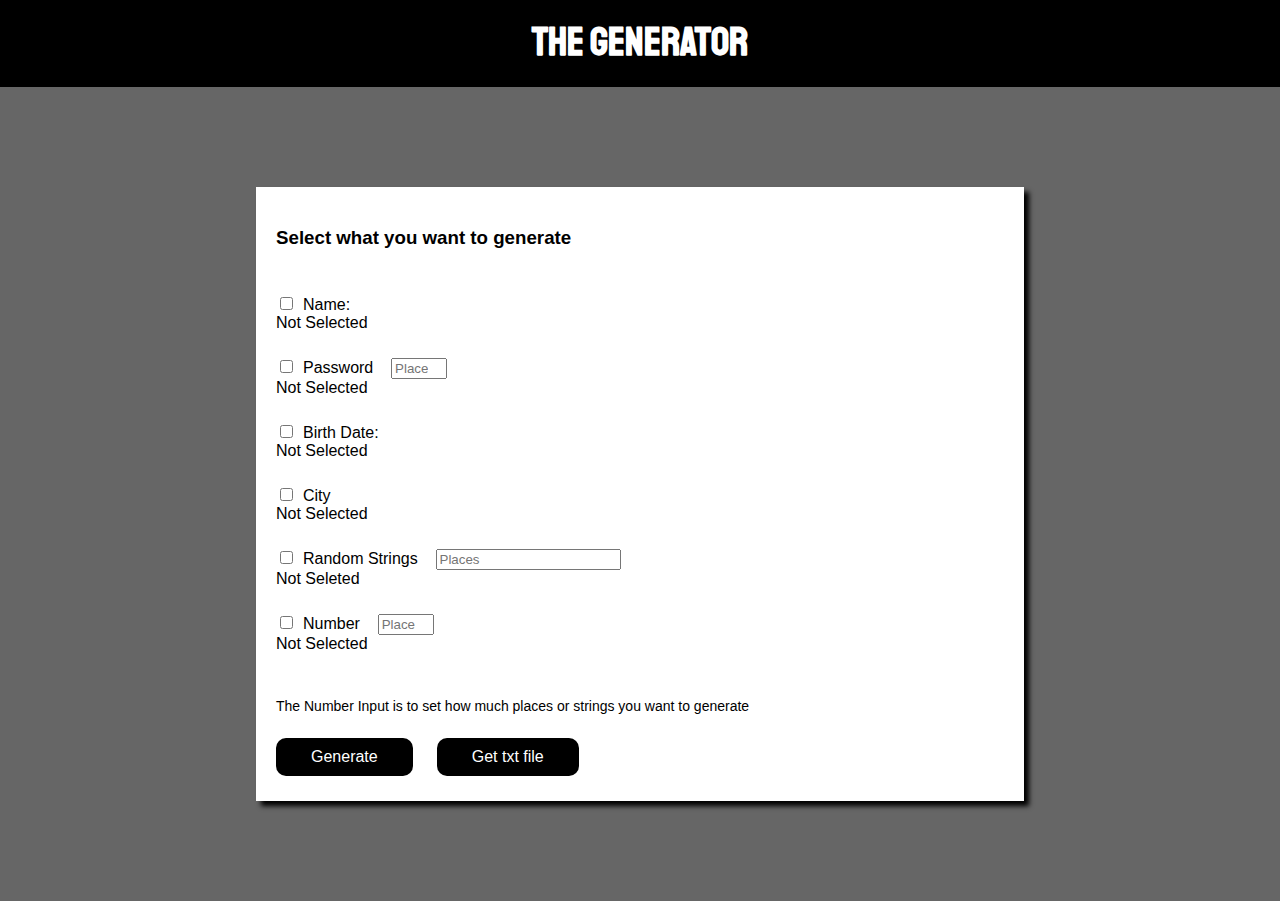
<file: index.html>
<!DOCTYPE html>
<html>
  <head>
    <meta charset="utf-8">
    <meta charset="UTF-8">
    <meta name="keywords" content="HTML, CSS, JavaScript">
    <meta name="author" content="Powerclan">
    <meta name="viewport" content="width=device-width, initial-scale=1.0">
    <link rel="stylesheet" href="style.css">
    <link rel="icon" type="image/x-icon" href="pics/logo.ico">
    <link rel="preconnect" href="https://fonts.googleapis.com">
    <link rel="preconnect" href="https://fonts.gstatic.com" crossorigin>
    <link href="https://fonts.googleapis.com/css2?family=Staatliches&display=swap" rel="stylesheet"> 
    

    <title>The Generator</title>
  </head>
  <body>
    <nav>
        <h1><a href="index.html" style="color: white; text-decoration: none;">The Generator</a></h1>
    </nav>
        <div class="generate">
            <h3>Select what you want to generate</h3>
            <div class="row-generate">  
                <label><input type="checkbox" id="name-checkbox">Name: &nbsp;&nbsp;&nbsp;<br /><a id="gen-name">Not Selected</a></label>
            </div>
            <div class="row-generate">
                <label><input type="checkbox" id="password-checkbox">Password &nbsp;&nbsp;&nbsp;<input type="number" id="password-get" placeholder="Places" min="1" max="20"><br /><a id="gen-password">Not Selected</a></label>
                
            </div>
            <div class="row-generate">
                <label><input type="checkbox" id="BirthDate-checkbox">Birth Date: &nbsp;&nbsp;&nbsp;<br /><a id="gen-birthdate">Not Selected</a></label>
                
            </div>
            <div class="row-generate">
                <label><input type="checkbox" id="city-checkbox">City &nbsp;&nbsp;&nbsp;<br /><a id="gen-city">Not Selected</a></label>
            </div>
            <div class="row-generate">
                <label><input type="checkbox" id="string-checkbox">Random Strings &nbsp;&nbsp;&nbsp;<input type="text" placeholder="Places" min="1" max="20" id="string-get"><br /><a id="gen-string">Not Seleted</a></label>
                
            </div>
            <div class="row-generate">
                <label><input type="checkbox" id="number-checkbox">Number &nbsp;&nbsp;&nbsp;<input type="number" placeholder="Places" min="1" max="20" id="number-get"><br /><a id="gen-number">Not Selected</a></label>
                
            </div>
            <p>The Number Input is to set how much places or strings you want to generate</p>
            <button type="submit" id="btn-generate" onclick="generate()">Generate</button>
            <button type="button" onclick="save_txt()">Get txt file</button>
        </div>
  <script src="script.js"></script>
  </body>

  <script>

  </script>


</html>
</file>
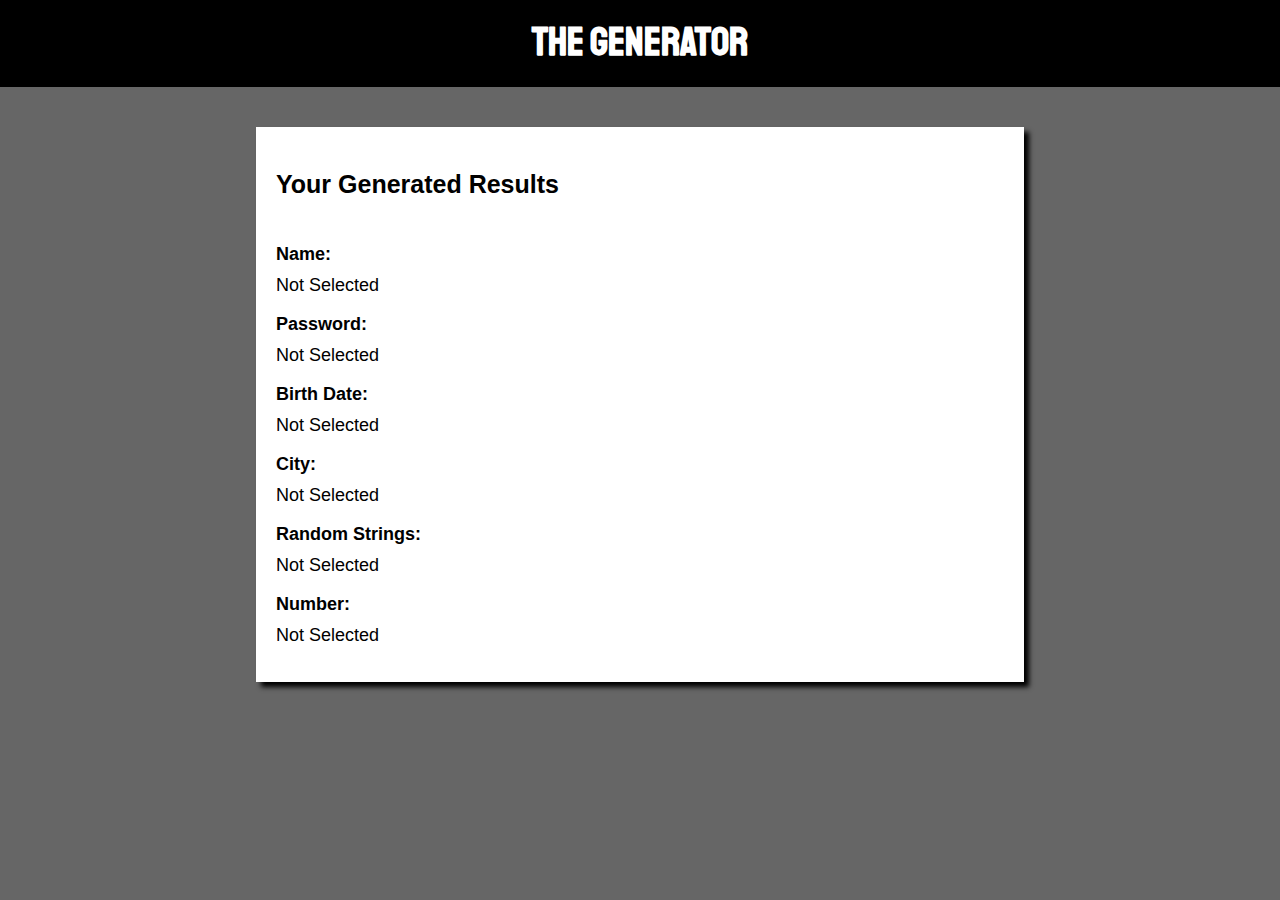
<file: results.html>
<!DOCTYPE html>
<html>
  <head>
    <meta charset="utf-8">
    <meta charset="UTF-8">
    <meta name="keywords" content="HTML, CSS, JavaScript">
    <meta name="author" content="Powerclan">
    <meta name="viewport" content="width=device-width, initial-scale=1.0">
    <link href="style.css" rel="stylesheet">
    <link rel="icon" type="image/x-icon" href="pics/logo.ico">
    <link rel="preconnect" href="https://fonts.googleapis.com">
    <link rel="preconnect" href="https://fonts.gstatic.com" crossorigin>
    <link href="https://fonts.googleapis.com/css2?family=Staatliches&display=swap" rel="stylesheet"> 
    
    

    <title>Results</title>
  </head>
  <body>
    <nav>
        <h1><a href="index.html" style="color: white; text-decoration: none;">The Generator</a></h1>
    </nav>
    <div class="results">
        <br />
        <h3>Your Generated Results</h3>
        <h4>Name:</h4>
        <p id="resultName">Not Selected</p>
        <h4>Password:</h4>
        <p id="resultPSW">Not Selected</p>
        <h4>Birth Date:</h4>
        <p id="resultDate">Not Selected</p>
        <h4>City:</h4>
        <p id="resultCity">Not Selected</p>
        <h4>Random Strings:</h4>
        <p id="resultString">Not Selected</p>
        <h4>Number:</h4>
        <p id="resultNumber">Not Selected</p>
        <br />
    </div>
    <script src="script.js"></script>
  </body>
</html>
</file>
<file: style.css>
body{
    padding: 0px;
    margin: 0px;
    background-color: rgb(102, 102, 102);
}

nav{
    width: 100%;
    background-color: black;
    height: 100px;
    margin-top: -40px;
}

nav h1{
    font-family: 'Staatliches', cursive;
    color: white;
    text-align: center;
    margin-left: 0px;
    padding: 0px;
    padding-top: 30px;
    font-size: 40px;
}

.generate{
    background-color: white;
    width: 60%;
    margin-top: 100px;
    margin-bottom: 100px;
    margin-left: 20%;
    box-shadow: 5px 5px 5px black;
}

@media(max-width: 744px){
    .generate{
        width: 100%;
        margin-top: 0px;
        margin-left: 0%;
        box-shadow: 5px 5px 5px black;
        margin-bottom: 0px;
    }   
}

.generate h3{
    font-family: Arial, Helvetica, sans-serif;
    padding: 20px;
    padding-top: 40px;
}

.gen-number{
    margin-left: 20px;
    padding-left: 20px;
}

.generate p{
    font-family: Arial, Helvetica, sans-serif;
    padding-left: 20px;
    padding-top: 20px;
    font-size: 14px;
}

.column-gen{
    display: inline-block;
}

.row-generate{
    margin-top: 25px;
    margin-bottom: 25px;
}

.generate .row-generate label{
    padding: 20px;
    padding-top: 10px;
    padding-bottom: 10px;
    font-family: Arial, Helvetica, sans-serif;
    font-weight: normal;
    font-size: 16px;   
    padding-left: 20px;
}

.generate .row-generate label a{
    padding-left: 20px;
}

.generate .row-generate label input{
    margin-right: 10px;
}

.generate button{
    background-color: black;
    color: white;
    border: none;
    border-radius: 10px;
    margin-left: 20px;
    margin-bottom: 25px;
    margin-top: 10px;
    padding: 35px;
    padding-top: 10px;
    padding-bottom: 10px;
    font-family: Arial, Helvetica, sans-serif;
    font-weight: normal;
    font-size: 16px;
}



.generate button:hover{
    background-color: rgb(172, 172, 172);

    transition: .3s;
    cursor: pointer;
}


.row-generate .copybtn{
    padding-left: 10px;
    padding-right: 10px;
    font-size: 16px;
    padding-top: 6px;
    padding-bottom: 6px;
    margin: 0px;
    margin-left: 10px;
    background-color: green;
}

/* Result Page */
.results{
    width: 60%;
    background-color: white;
    margin: 40px;
    margin-left: 20%;
    box-shadow: 5px 5px 5px black;
}

.results h3{
    color: black;
    font-family: Arial, Helvetica, sans-serif;
    font-size: 25px;
    padding: 20px;
    padding-top: 0px;
}

.results h4{
    padding-left: 20px;
    color: black;
    font-family: Arial, Helvetica, sans-serif;
    font-size: 18px;
    margin: 0px;
}

.results p{
    padding-left: 20px;
    font-family: Arial, Helvetica, sans-serif;
    font-size: 18px;
    margin-top: 10px;

}
</file>
